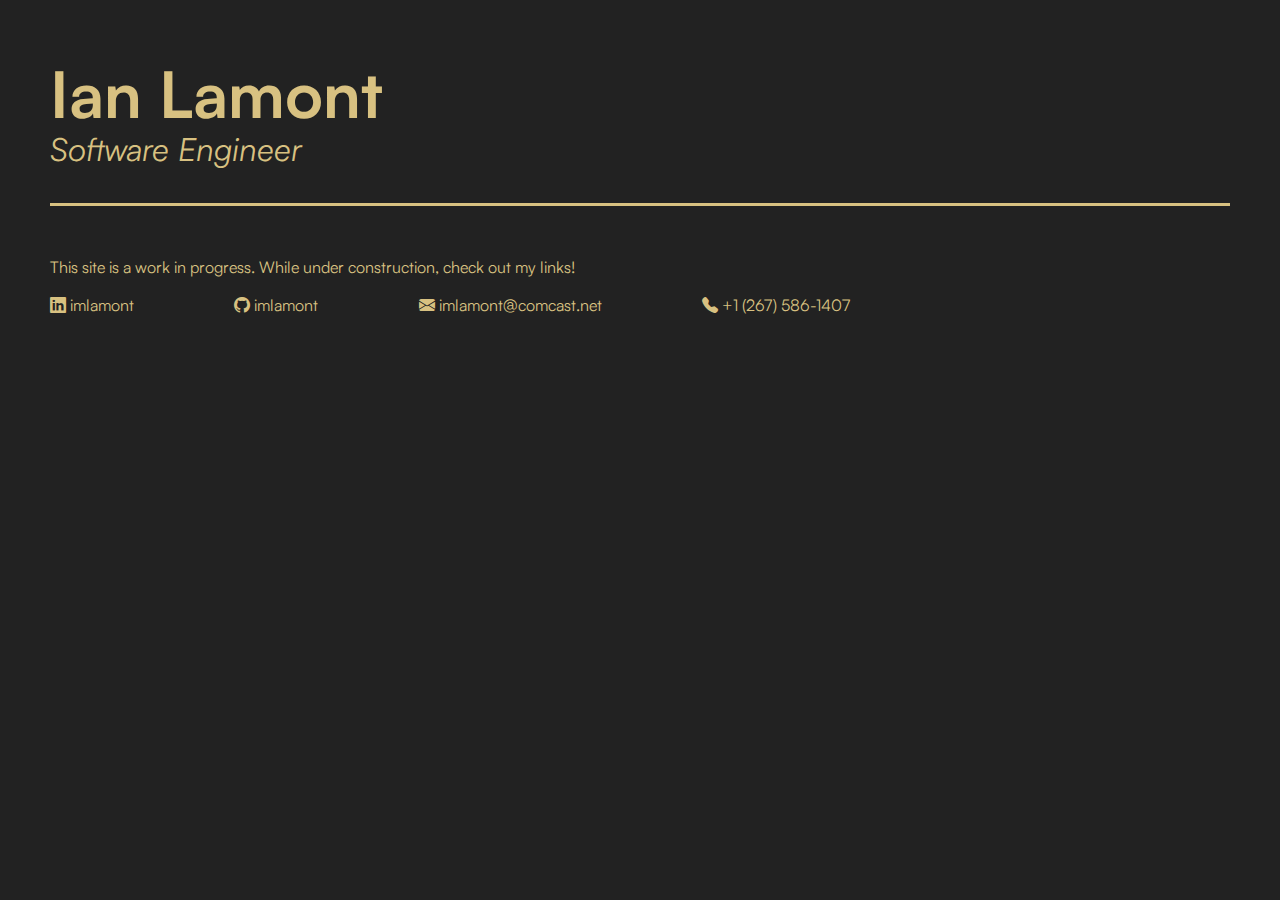
<file: index.html>
<!DOCTYPE html>
<html>
    <head>
        <meta charset="utf-8"/>
        <meta name="viewport" content="width=device-width, inital-scale=1.0"/>
        <title>Ian Lamont</title>
        <link rel="stylesheet" href="./style.css">
        <link rel="stylesheet" href="https://cdn.jsdelivr.net/npm/bootstrap-icons/font/bootstrap-icons.css">
    </head>

    <body>
        <header>
            <h1 id="nameplate">Ian Lamont</h1>
            <p>Software Engineer</p>
        </header>

        <p id="wip-statement">This site is a work in progress. While under construction, check out my links!</p>

        <div id="contacts">
            <div><i class="bi bi-linkedin"> </i> <a href="https://www.linkedin.com/in/imlamont">imlamont</a></div>
            <div><i class="bi bi-github"></i> <a href="https://github.com/imlamont?tab=repositories">imlamont</a></div>
            <div><i class="bi bi-envelope-fill"></i> <a href="mailto:imlamont@comcast.net">imlamont@comcast.net</a></div>
            <div><i class="bi bi-telephone-fill"></i> +1 (267) 586-1407</div>
        </div>
        
    </body>
</html>
</file>
<file: style.css>
@font-face {
    font-family: 'Satoshi-Regular';
    src: url('../fonts/Satoshi-Regular.woff') format('woff');
    font-weight: 400;
    font-display: swap;
    font-style: normal;
}
  
@font-face {
    font-family: 'Satoshi-Italic';
    src: url('../fonts/Satoshi-Italic.woff') format('woff');
    font-weight: 400;
    font-display: swap;
    font-style: italic;
}

@font-face {
    font-family: 'Satoshi-Bold';
    src: url('../fonts/Satoshi-Bold.woff') format('woff');
    font-weight: 700;
    font-display: swap;
    font-style: normal;
}


body {
    margin: 50px ;
    background-color: rgb(34, 34, 34);
    font-family: 'Satoshi-Regular';
    color: #d8c181;
}

header {
    font-size: 2em;
    margin-bottom: 50px;
    color: #d8c181;
    font-family: 'Satoshi-Italic';
    text-align: left;
    border-bottom-style: solid;
}

#nameplate {
    font-family: 'Satoshi-Bold';
    margin-bottom: -40px
}

#contacts {
    display: flex;
    justify-content: space-between;
    width: 100%;
    max-width: 800px;
}

a {
    text-decoration: none;
    color: inherit;
}
a:hover {
    text-decoration: underline; /* Underline on hover */
}
</file>
